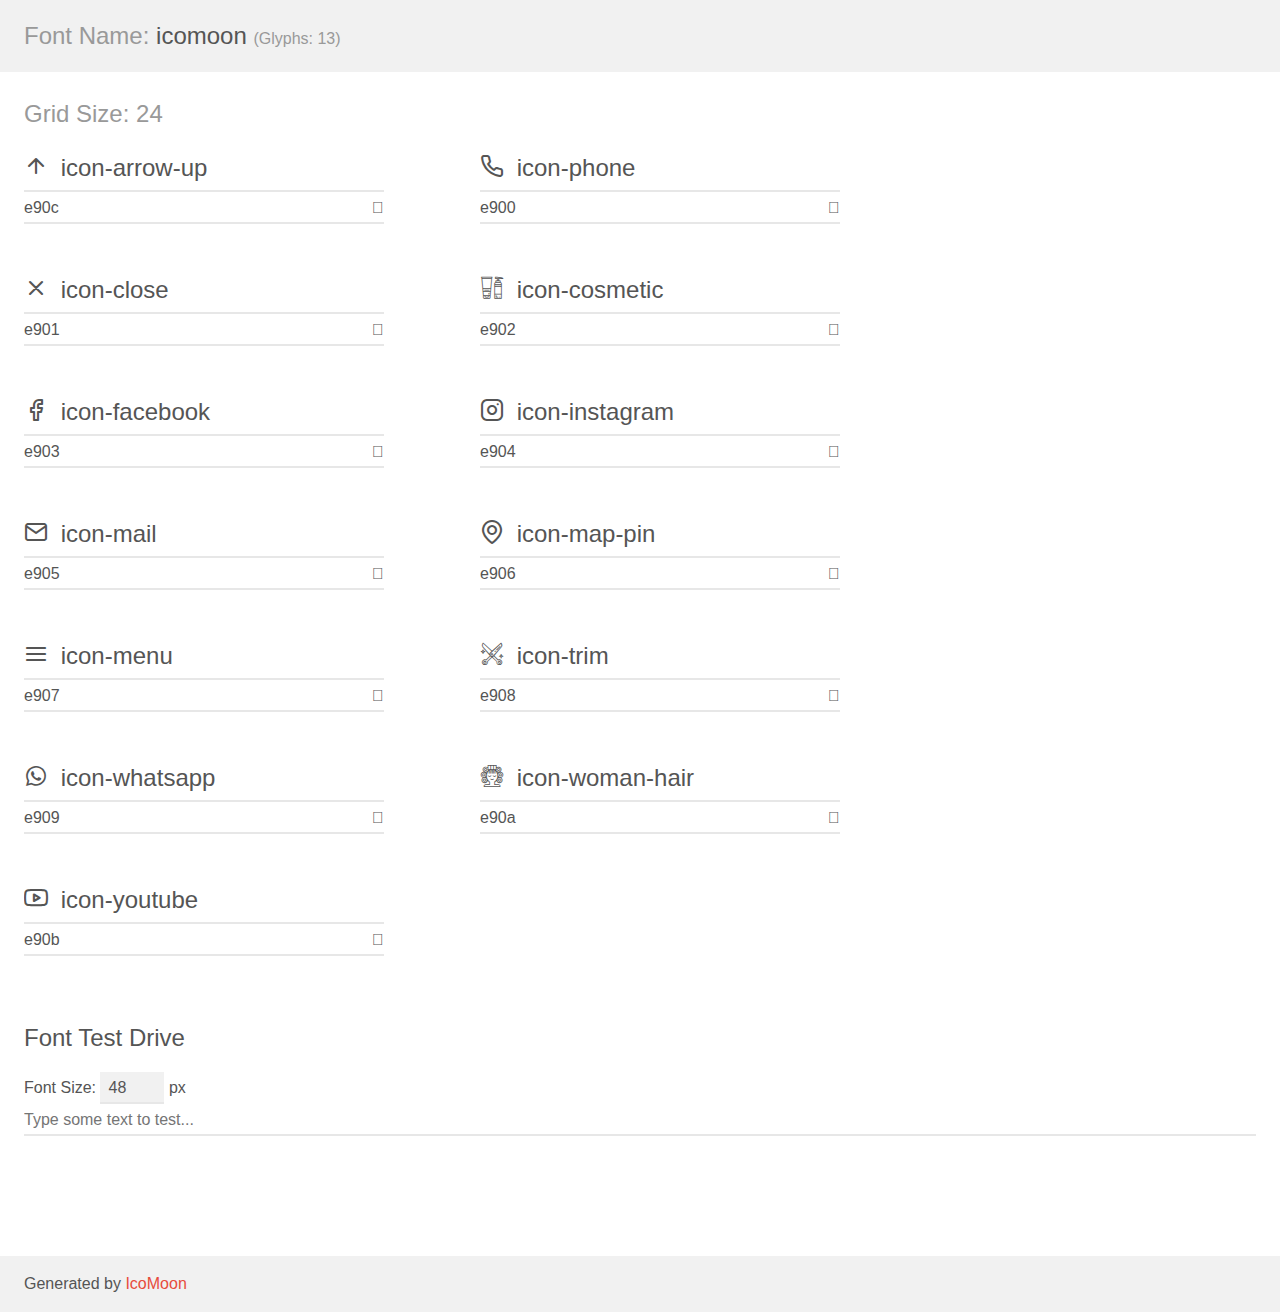
<file: asssets/fonts/demo.html>
<!doctype html>
<html>
<head>
    <meta charset="utf-8">
    <title>IcoMoon Demo</title>
    <meta name="description" content="An Icon Font Generated By IcoMoon.io">
    <meta name="viewport" content="width=device-width, initial-scale=1">
    <link rel="stylesheet" href="demo-files/demo.css">
    <link rel="stylesheet" href="style.css"></head>
<body>
    <div class="bgc1 clearfix">
        <h1 class="mhmm mvm"><span class="fgc1">Font Name:</span> icomoon <small class="fgc1">(Glyphs:&nbsp;13)</small></h1>
    </div>
    <div class="clearfix mhl ptl">
        <h1 class="mvm mtn fgc1">Grid Size: 24</h1>
        <div class="glyph fs1">
            <div class="clearfix bshadow0 pbs">
                <span class="icon-arrow-up"></span>
                <span class="mls"> icon-arrow-up</span>
            </div>
            <fieldset class="fs0 size1of1 clearfix hidden-false">
                <input type="text" readonly value="e90c" class="unit size1of2" />
                <input type="text" maxlength="1" readonly value="&#xe90c;" class="unitRight size1of2 talign-right" />
            </fieldset>
            <div class="fs0 bshadow0 clearfix hidden-true">
                <span class="unit pvs fgc1">liga: </span>
                <input type="text" readonly value="" class="liga unitRight" />
            </div>
        </div>
        <div class="glyph fs1">
            <div class="clearfix bshadow0 pbs">
                <span class="icon-phone"></span>
                <span class="mls"> icon-phone</span>
            </div>
            <fieldset class="fs0 size1of1 clearfix hidden-false">
                <input type="text" readonly value="e900" class="unit size1of2" />
                <input type="text" maxlength="1" readonly value="&#xe900;" class="unitRight size1of2 talign-right" />
            </fieldset>
            <div class="fs0 bshadow0 clearfix hidden-true">
                <span class="unit pvs fgc1">liga: </span>
                <input type="text" readonly value="" class="liga unitRight" />
            </div>
        </div>
        <div class="glyph fs1">
            <div class="clearfix bshadow0 pbs">
                <span class="icon-close"></span>
                <span class="mls"> icon-close</span>
            </div>
            <fieldset class="fs0 size1of1 clearfix hidden-false">
                <input type="text" readonly value="e901" class="unit size1of2" />
                <input type="text" maxlength="1" readonly value="&#xe901;" class="unitRight size1of2 talign-right" />
            </fieldset>
            <div class="fs0 bshadow0 clearfix hidden-true">
                <span class="unit pvs fgc1">liga: </span>
                <input type="text" readonly value="" class="liga unitRight" />
            </div>
        </div>
        <div class="glyph fs1">
            <div class="clearfix bshadow0 pbs">
                <span class="icon-cosmetic"></span>
                <span class="mls"> icon-cosmetic</span>
            </div>
            <fieldset class="fs0 size1of1 clearfix hidden-false">
                <input type="text" readonly value="e902" class="unit size1of2" />
                <input type="text" maxlength="1" readonly value="&#xe902;" class="unitRight size1of2 talign-right" />
            </fieldset>
            <div class="fs0 bshadow0 clearfix hidden-true">
                <span class="unit pvs fgc1">liga: </span>
                <input type="text" readonly value="" class="liga unitRight" />
            </div>
        </div>
        <div class="glyph fs1">
            <div class="clearfix bshadow0 pbs">
                <span class="icon-facebook"></span>
                <span class="mls"> icon-facebook</span>
            </div>
            <fieldset class="fs0 size1of1 clearfix hidden-false">
                <input type="text" readonly value="e903" class="unit size1of2" />
                <input type="text" maxlength="1" readonly value="&#xe903;" class="unitRight size1of2 talign-right" />
            </fieldset>
            <div class="fs0 bshadow0 clearfix hidden-true">
                <span class="unit pvs fgc1">liga: </span>
                <input type="text" readonly value="" class="liga unitRight" />
            </div>
        </div>
        <div class="glyph fs1">
            <div class="clearfix bshadow0 pbs">
                <span class="icon-instagram"></span>
                <span class="mls"> icon-instagram</span>
            </div>
            <fieldset class="fs0 size1of1 clearfix hidden-false">
                <input type="text" readonly value="e904" class="unit size1of2" />
                <input type="text" maxlength="1" readonly value="&#xe904;" class="unitRight size1of2 talign-right" />
            </fieldset>
            <div class="fs0 bshadow0 clearfix hidden-true">
                <span class="unit pvs fgc1">liga: </span>
                <input type="text" readonly value="" class="liga unitRight" />
            </div>
        </div>
        <div class="glyph fs1">
            <div class="clearfix bshadow0 pbs">
                <span class="icon-mail"></span>
                <span class="mls"> icon-mail</span>
            </div>
            <fieldset class="fs0 size1of1 clearfix hidden-false">
                <input type="text" readonly value="e905" class="unit size1of2" />
                <input type="text" maxlength="1" readonly value="&#xe905;" class="unitRight size1of2 talign-right" />
            </fieldset>
            <div class="fs0 bshadow0 clearfix hidden-true">
                <span class="unit pvs fgc1">liga: </span>
                <input type="text" readonly value="" class="liga unitRight" />
            </div>
        </div>
        <div class="glyph fs1">
            <div class="clearfix bshadow0 pbs">
                <span class="icon-map-pin"></span>
                <span class="mls"> icon-map-pin</span>
            </div>
            <fieldset class="fs0 size1of1 clearfix hidden-false">
                <input type="text" readonly value="e906" class="unit size1of2" />
                <input type="text" maxlength="1" readonly value="&#xe906;" class="unitRight size1of2 talign-right" />
            </fieldset>
            <div class="fs0 bshadow0 clearfix hidden-true">
                <span class="unit pvs fgc1">liga: </span>
                <input type="text" readonly value="" class="liga unitRight" />
            </div>
        </div>
        <div class="glyph fs1">
            <div class="clearfix bshadow0 pbs">
                <span class="icon-menu"></span>
                <span class="mls"> icon-menu</span>
            </div>
            <fieldset class="fs0 size1of1 clearfix hidden-false">
                <input type="text" readonly value="e907" class="unit size1of2" />
                <input type="text" maxlength="1" readonly value="&#xe907;" class="unitRight size1of2 talign-right" />
            </fieldset>
            <div class="fs0 bshadow0 clearfix hidden-true">
                <span class="unit pvs fgc1">liga: </span>
                <input type="text" readonly value="" class="liga unitRight" />
            </div>
        </div>
        <div class="glyph fs1">
            <div class="clearfix bshadow0 pbs">
                <span class="icon-trim"></span>
                <span class="mls"> icon-trim</span>
            </div>
            <fieldset class="fs0 size1of1 clearfix hidden-false">
                <input type="text" readonly value="e908" class="unit size1of2" />
                <input type="text" maxlength="1" readonly value="&#xe908;" class="unitRight size1of2 talign-right" />
            </fieldset>
            <div class="fs0 bshadow0 clearfix hidden-true">
                <span class="unit pvs fgc1">liga: </span>
                <input type="text" readonly value="" class="liga unitRight" />
            </div>
        </div>
        <div class="glyph fs1">
            <div class="clearfix bshadow0 pbs">
                <span class="icon-whatsapp"></span>
                <span class="mls"> icon-whatsapp</span>
            </div>
            <fieldset class="fs0 size1of1 clearfix hidden-false">
                <input type="text" readonly value="e909" class="unit size1of2" />
                <input type="text" maxlength="1" readonly value="&#xe909;" class="unitRight size1of2 talign-right" />
            </fieldset>
            <div class="fs0 bshadow0 clearfix hidden-true">
                <span class="unit pvs fgc1">liga: </span>
                <input type="text" readonly value="" class="liga unitRight" />
            </div>
        </div>
        <div class="glyph fs1">
            <div class="clearfix bshadow0 pbs">
                <span class="icon-woman-hair"></span>
                <span class="mls"> icon-woman-hair</span>
            </div>
            <fieldset class="fs0 size1of1 clearfix hidden-false">
                <input type="text" readonly value="e90a" class="unit size1of2" />
                <input type="text" maxlength="1" readonly value="&#xe90a;" class="unitRight size1of2 talign-right" />
            </fieldset>
            <div class="fs0 bshadow0 clearfix hidden-true">
                <span class="unit pvs fgc1">liga: </span>
                <input type="text" readonly value="" class="liga unitRight" />
            </div>
        </div>
        <div class="glyph fs1">
            <div class="clearfix bshadow0 pbs">
                <span class="icon-youtube"></span>
                <span class="mls"> icon-youtube</span>
            </div>
            <fieldset class="fs0 size1of1 clearfix hidden-false">
                <input type="text" readonly value="e90b" class="unit size1of2" />
                <input type="text" maxlength="1" readonly value="&#xe90b;" class="unitRight size1of2 talign-right" />
            </fieldset>
            <div class="fs0 bshadow0 clearfix hidden-true">
                <span class="unit pvs fgc1">liga: </span>
                <input type="text" readonly value="" class="liga unitRight" />
            </div>
        </div>
    </div>

    <!--[if gt IE 8]><!-->
    <div class="mhl clearfix mbl">
        <h1>Font Test Drive</h1>
        <label>
            Font Size: <input id="fontSize" type="number" class="textbox0 mbm"
            min="8" value="48" />
            px
        </label>
        <input id="testText" type="text" class="phl size1of1 mvl"
        placeholder="Type some text to test..." value=""/>
        <div id="testDrive" class="icon-" style="font-family: icomoon">&nbsp;
        </div>
    </div>
    <!--<![endif]-->
    <div class="bgc1 clearfix">
        <p class="mhl">Generated by <a href="https://icomoon.io/app">IcoMoon</a></p>
    </div>

    <script src="demo-files/demo.js"></script>
</body>
</html>
</file>
<file: asssets/fonts/demo-files/demo.css>
body {
  padding: 0;
  margin: 0;
  font-family: sans-serif;
  font-size: 1em;
  line-height: 1.5;
  color: #555;
  background: #fff;
}
h1 {
  font-size: 1.5em;
  font-weight: normal;
}
small {
  font-size: .66666667em;
}
a {
  color: #e74c3c;
  text-decoration: none;
}
a:hover, a:focus {
  box-shadow: 0 1px #e74c3c;
}
.bshadow0, input {
  box-shadow: inset 0 -2px #e7e7e7;
}
input:hover {
  box-shadow: inset 0 -2px #ccc;
}
input, fieldset {
  font-family: sans-serif;
  font-size: 1em;
  margin: 0;
  padding: 0;
  border: 0;
}
input {
  color: inherit;
  line-height: 1.5;
  height: 1.5em;
  padding: .25em 0;
}
input:focus {
  outline: none;
  box-shadow: inset 0 -2px #449fdb;
}
.glyph {
  font-size: 16px;
  width: 15em;
  padding-bottom: 1em;
  margin-right: 4em;
  margin-bottom: 1em;
  float: left;
  overflow: hidden;
}
.liga {
  width: 80%;
  width: calc(100% - 2.5em);
}
.talign-right {
  text-align: right;
}
.talign-center {
  text-align: center;
}
.bgc1 {
  background: #f1f1f1;
}
.fgc1 {
  color: #999;
}
.fgc0 {
  color: #000;
}
p {
  margin-top: 1em;
  margin-bottom: 1em;
}
.mvm {
  margin-top: .75em;
  margin-bottom: .75em;
}
.mtn {
  margin-top: 0;
}
.mtl, .mal {
  margin-top: 1.5em;
}
.mbl, .mal {
  margin-bottom: 1.5em;
}
.mal, .mhl {
  margin-left: 1.5em;
  margin-right: 1.5em;
}
.mhmm {
  margin-left: 1em;
  margin-right: 1em;
}
.mls {
  margin-left: .25em;
}
.ptl {
  padding-top: 1.5em;
}
.pbs, .pvs {
  padding-bottom: .25em;
}
.pvs, .pts {
  padding-top: .25em;
}
.unit {
  float: left;
}
.unitRight {
  float: right;
}
.size1of2 {
  width: 50%;
}
.size1of1 {
  width: 100%;
}
.clearfix:before, .clearfix:after {
  content: " ";
  display: table;
}
.clearfix:after {
  clear: both;
}
.hidden-true {
  display: none;
}
.textbox0 {
  width: 3em;
  background: #f1f1f1;
  padding: .25em .5em;
  line-height: 1.5;
  height: 1.5em;
}
#testDrive {
  display: block;
  padding-top: 24px;
  line-height: 1.5;
}
.fs0 {
  font-size: 16px;
}
.fs1 {
  font-size: 24px;
}
</file>
<file: asssets/fonts/style.css>
@font-face {
  font-family: 'icomoon';
  src:  url('fonts/icomoon.eot?pb82g0');
  src:  url('fonts/icomoon.eot?pb82g0#iefix') format('embedded-opentype'),
    url('fonts/icomoon.ttf?pb82g0') format('truetype'),
    url('fonts/icomoon.woff?pb82g0') format('woff'),
    url('fonts/icomoon.svg?pb82g0#icomoon') format('svg');
  font-weight: normal;
  font-style: normal;
  font-display: block;
}

[class^="icon-"], [class*=" icon-"] { 
  font-family: 'icomoon' !important; /* use !important to prevent issues with browser extensions that change fonts */
  speak: never;
  font-style: normal;
  font-weight: normal;
  font-variant: normal;
  text-transform: none;
  line-height: 1;  
  -webkit-font-smoothing: antialiased;/* Better Font Rendering =========== */
  -moz-osx-font-smoothing: grayscale;
}

.icon-arrow-up:before {
  content: "\e90c";
}
.icon-phone:before {
  content: "\e900";
}
.icon-close:before {
  content: "\e901";
}
.icon-cosmetic:before {
  content: "\e902";
}
.icon-facebook:before {
  content: "\e903";
}
.icon-instagram:before {
  content: "\e904";
}
.icon-mail:before {
  content: "\e905";
}
.icon-map-pin:before {
  content: "\e906";
}
.icon-menu:before {
  content: "\e907";
}
.icon-trim:before {
  content: "\e908";
}
.icon-whatsapp:before {
  content: "\e909";
}
.icon-woman-hair:before {
  content: "\e90a";
}
.icon-youtube:before {
  content: "\e90b";
}
</file>
